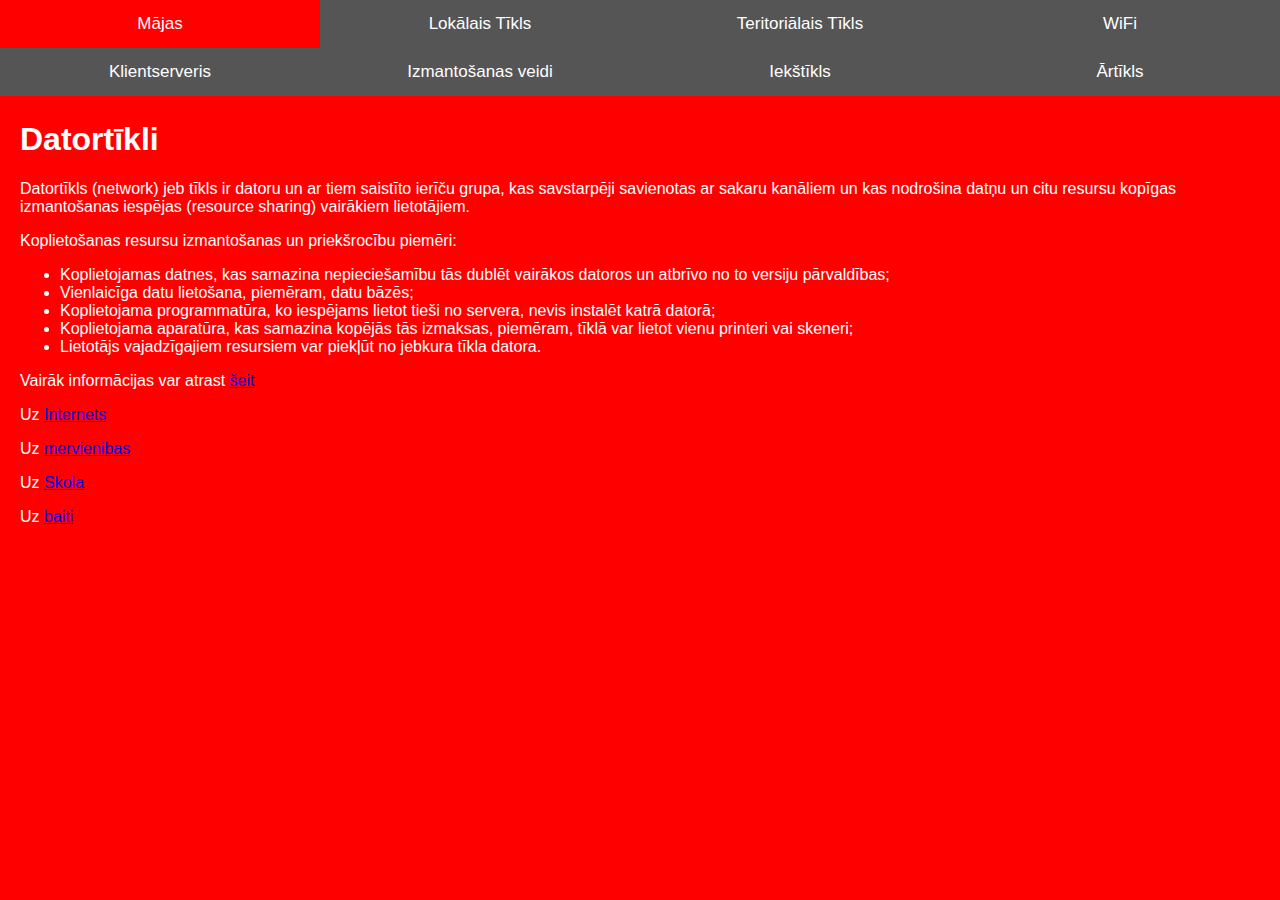
<file: index.html>
<!DOCTYPE html>
<!--
Click nbfs://nbhost/SystemFileSystem/Templates/Licenses/license-default.txt to change this license
Click nbfs://nbhost/SystemFileSystem/Templates/Other/html.html to edit this template
-->
<html>
    <head>
        <title>Datortīkli</title>
        <meta charset="UTF-8">
        <meta name="viewport" content="width=device-width, initial-scale=1.0">
        <style>
            * {box-sizing: border-box}

/* Set height of body and the document to 100% */
body, html {
  height: 100%;
  margin: 0;
  font-family: Arial;
}

/* Style tab links */
.tablink {
  background-color: #555;
  color: white;
  float: left;
  border: none;
  outline: none;
  cursor: pointer;
  padding: 14px 16px;
  font-size: 17px;
  width: 25%;
}

.tablink:hover {
  background-color: #777;
}

/* Style the tab content (and add height:100% for full page content) */
.tabcontent {
  color: white;
  display: none;
  padding: 100px 20px;
  height: 100%;
}

#Main {background-color: red;}
#LocalT {background-color: green;}
#TeritoryT {background-color: blue;}
#WiFi {background-color: orange;}
#KlientS{background-color: black}
#Uses{background-color: brown}
#In{background-color: cadetblue}
#Out{background-color: darkgray}
</style>
    </head>
    <body>
        <button class="tablink" onclick="openPage('Main', this, 'red')" id="defaultOpen">Mājas</button>
        <button class="tablink" onclick="openPage('LocalT', this, 'green')">Lokālais Tīkls</button>
        <button class="tablink" onclick="openPage('TeritoryT', this, 'blue')">Teritoriālais Tīkls</button>
        <button class="tablink" onclick="openPage('WiFi', this, 'orange')">WiFi</button>
        <button class="tablink" onclick="openPage('KlientS', this, 'black')">Klientserveris</button>
        <button class="tablink" onclick="openPage('Uses', this, 'brown')">Izmantošanas veidi</button>
        <button class="tablink" onclick="openPage('In', this, 'cadetblue')">Iekštīkls</button>
        <button class="tablink" onclick="openPage('Out', this, 'darkgray')">Ārtīkls</button>
        <div id="Main" class="tabcontent"><h1>Datortīkli</h1>
        <p>Datortīkls (network) jeb tīkls ir datoru un ar tiem saistīto ierīču grupa, kas savstarpēji savienotas ar sakaru kanāliem un kas nodrošina datņu un citu resursu kopīgas izmantošanas iespējas (resource sharing) vairākiem lietotājiem.</p>

        <p>Koplietošanas resursu izmantošanas un priekšrocību piemēri:</p>
<ul>
<li>Koplietojamas datnes, kas samazina nepieciešamību tās dublēt vairākos datoros un atbrīvo no to versiju pārvaldības;</li>
<li>Vienlaicīga datu lietošana, piemēram, datu bāzēs;</li>
<li>Koplietojama programmatūra, ko iespējams lietot tieši no servera, nevis instalēt katrā datorā;</li>
<li>Koplietojama aparatūra, kas samazina kopējās tās izmaksas, piemēram, tīklā var lietot vienu printeri vai skeneri;</li>
<li>Lietotājs vajadzīgajiem resursiem var piekļūt no jebkura tīkla datora.</li>
</ul>
<p>Vairāk informācijas var atrast <a href="https://profizgl.lu.lv/mod/book/view.php?id=22319&chapterid=6880" target="_blank">šeit</a></p>
<p>Uz <a href="internets.html">Internets</a></p>
<p>Uz <a href="mervienibas.html">mervienibas</a></p>
<p>Uz <a href="skola.html">Skola</a></p>
<p>Uz <a href="baiti.html">baiti</a></p>
</div>
<div id="LocalT" class="tabcontent"><h1>Lokālais tīkls (LAN)</h1>
<p>Lokālais tīkls (Local Area Network – LAN) ir datoru tīkls, kas izvietots nelielā teritorijā un atrodas lietotāja pārziņā. Lokālais tīkls sastāv no sakaru līnijām, kas savieno personālos datorus un citas elektroniskās koplietošanas iekārtas, piemēram, printerus un datu glabāšanas ierīces.</p>

<p>Lai savienotu lokālā tīkla datorus, visbiežāk izmanto vadus un centrmezglu (hub) vai komutatoru (switch), kas izpilda dažādu ierīču kopīga savienojuma punkta funkcijas.</p>
<img src="images/11_01.png">
<p>Kā lokālā tīkla piemēru var minēt skolas datortīklu.</p></div>
<div id="TeritoryT" class="tabcontent">
<h1>Teritoriālais tīkls (WAN)</h1>
<p>Teritoriālais tīkls (Wide Area Network – WAN) ir datoru tīkls, kas savieno attālus lietotājus, kuri var atrasties citās pilsētās vai valstīs un kuri parasti izmanto vispārējās lietošanas vai speciālus sakaru līdzekļus.</p>

<p>Teritoriālajā datortīklā parasti ietilpst daudzi lokālie tīkli vai to grupas. Kā šāda tīkla piemēru var minēt intertīklu jeb internetu (internet).</p>

<img src="images/12_01.png"></div>


<div id="WiFi" class="tabcontent"><h1>Bezvadu tīkls</h1>
<p>Bezvadu (wireless) tīkls ir jebkura veida datortīkls, kas nodrošina datu apmaiņu starp datoriem bez vadu palīdzības.</p>

<img src="images/13_01.png"></div>
<div id="KlientS" class="tabcontent">
<h1>Klientserveris</h1>
<p>Parasti uzņēmumos datoros tiek glabāta informācija, kurai nepieciešams piekļūt vairākiem darbiniekiem, tāpēc tajos mēdz izmantot klienta-servera modeļus.</p>

<p>Serveris (server) ir programma, kas var atrasties vienā vai vairākos datoros un kas sniedz pakalpojumus jeb servisus datortīklā</p>

<p>Klients (client) ir lietotne vai dators, kas šos servisus izmanto. Klienta datoru mēdz saukt arī par darbstaciju (worksation).</p>

<img src="images/14_01.png">

<p>Serveris var nodrošināt klientiem dažādus koplietošanas pakalpojumus (servisus), piemēram:</p>

<p>Pieeju koplietošanas datnēm (datņu serveris);</p>
<p>Izdruku veikšanu uz tīkla printera (drukas serveris);</p>
<p>sakaru servisus, piemēram, e-pasta (e-pasta serveris), un piekļuvi internetam (komunikāciju serveris).</p>
<p>Servera funkcijas var pildīt arī kāda no darbstacijām, piemēram, drukas servera.</p>

<p>Servera un klienta datori var atrasties vienā telpā vai arī ļoti tālu viens no otra, piemēram, globālā tīmekļa serveris un interneta lietotāja dators (klients).</p>
</div>
<div id="Uses" class="tabcontent"><h1>Internets un tā galvenie izmantošanas veidi</h1>
<p>Tīkls Internet jeb internets (Internet) ir pasaules lielākais datortīkls, kas sastāv no miljoniem privāto, valsts, akadēmisko un uzņēmumu tīkliem. Atsevišķu tīklu mijiedarbība tiek īstenota, izmantojot protokolu TCP/IP.</p>

<p>Internets piedāvā plašu informācijas resursu un pakalpojumu (servisu) klāstu, no kuriem populārākie ir:</p>

<p>Globālais tīmeklis (World Wide Web – WWW), kas ir savstarpēji saistītu hiperteksta dokumentu sistēma, kurai var piekļūt caur internetu. Ar pārlūkprogrammu, izmantojot hipersaites tīmekļa lappusēs, var skatīt tekstu, attēlus un video;</p>
<p>Elektroniskais pasts (Electronic Mail – e-mail), kas ir elektronisku ziņojumu pārsūtīšanas metode datoru tīklos. Ziņojumi var saturēt ne tikai tekstu, bet arī pievienotas dažāda tipa datnes, piemēram, dokumentus vai attēlus.</p></div>
<div id="In" class="tabcontent"><h1>Iekštīkls un ārtīkls</h1>
<p><b>Iekštīkls</b></p>

<p>Iekštīkls (intranet) ir privāts datortīkls, kurā izmanto publiskā interneta un globālā tīmekļa datu pārraides standartus (TCP/IP protokolu) un kurš pieder vienam uzņēmumam vai organizācijai.</p>

<p>No nesankcionētas piekļuves iekštīklu var aizsargāt ar ugunsmūri.</p>

<img src="images/16_01.png"></div>
<div id="Out" class="tabcontent">
<p><b>Ārtīkls</b></p>

<p>Ārtīkls (extranet) ir tāds iekštīkls, kurā ir realizēta ierobežota autorizēta piekļuve arī citiem lietotājiem. Ārējais lietotājs var izmantot ārtīklu tikai tad, ja viņam ir spēkā esošs lietotājvārds un parole. Lietotāja identitāte nosaka, kādiem ārtīkla resursiem viņam ir atļauta piekļuve. Ārtīkli kļūst arvien populārāki informācijas apmaiņā starp darījumu partneriem, piemēram, klientiem un piegādātājiem.</p>
<img src="images/16_02.png">
</div>
<script>
  function openPage(pageName,elmnt,color) {
  var i, tabcontent, tablinks;
  tabcontent = document.getElementsByClassName("tabcontent");
  for (i = 0; i < tabcontent.length; i++) {
    tabcontent[i].style.display = "none";
  }
  tablinks = document.getElementsByClassName("tablink");
  for (i = 0; i < tablinks.length; i++) {
    tablinks[i].style.backgroundColor = "";
  }
  document.getElementById(pageName).style.display = "block";
  elmnt.style.backgroundColor = color;
}

// Get the element with id="defaultOpen" and click on it
document.getElementById("defaultOpen").click();
</script>    
    </body>
</html>
</file>
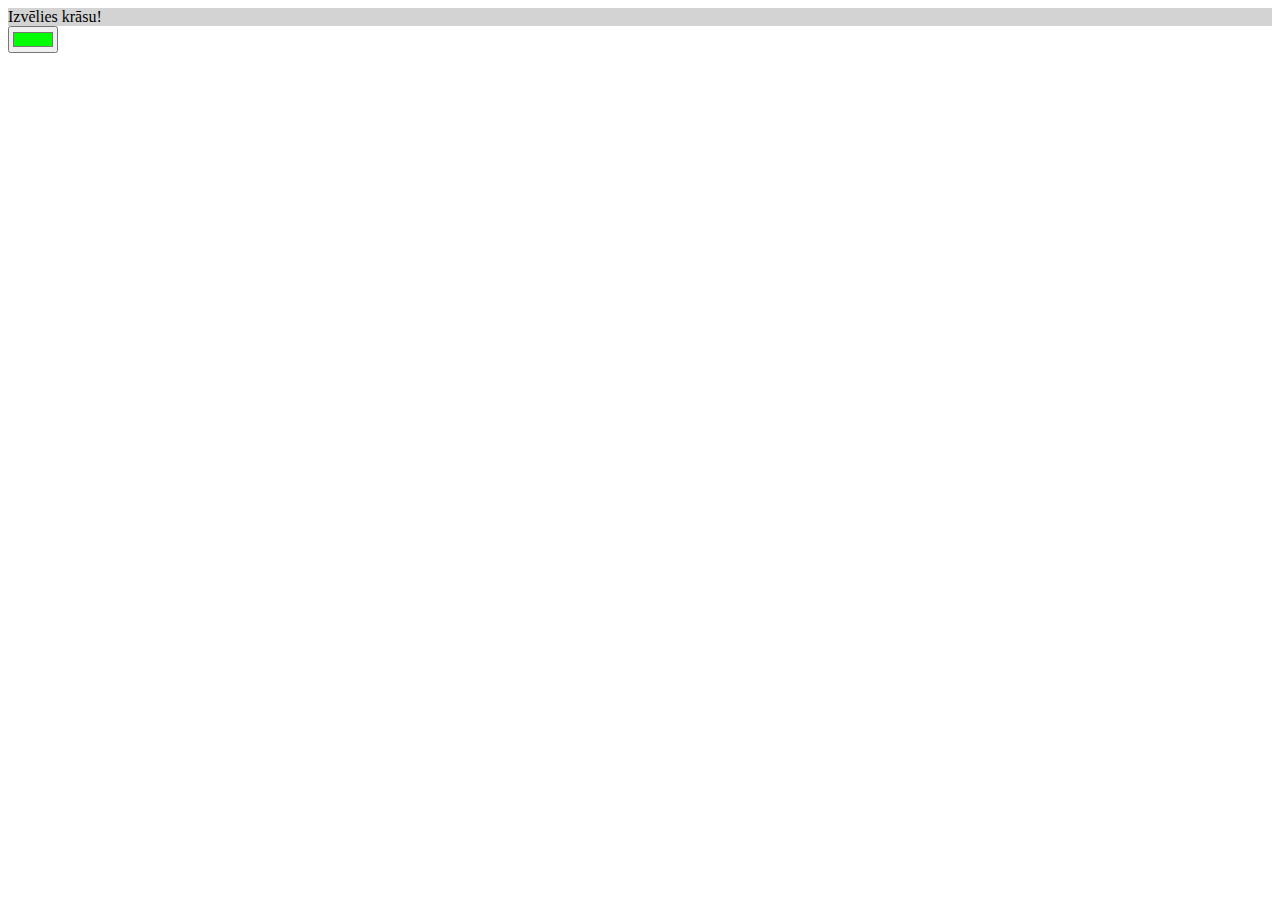
<file: citaLapa.html>
<!DOCTYPE html>
<html>
<head>
    <meta charset="UTF-8">
    <title>Formas</title>
    <script>
    function krasot(){
        var kr=document.getElementById("krasa").value;
        document.getElementById("fons").style="background-color:"+kr;
        document.getElementById("fons").innerHTML="Krāsa nomaimīta";
    }
    </script>
</head>
<body>
<form>
  <div id="fons" style="background-color:lightgrey">Izvēlies krāsu!</div>
  <input type="color" id="krasa" value="#00ff00" oninput="krasot();">
</form>
</body>
</html>
</file>
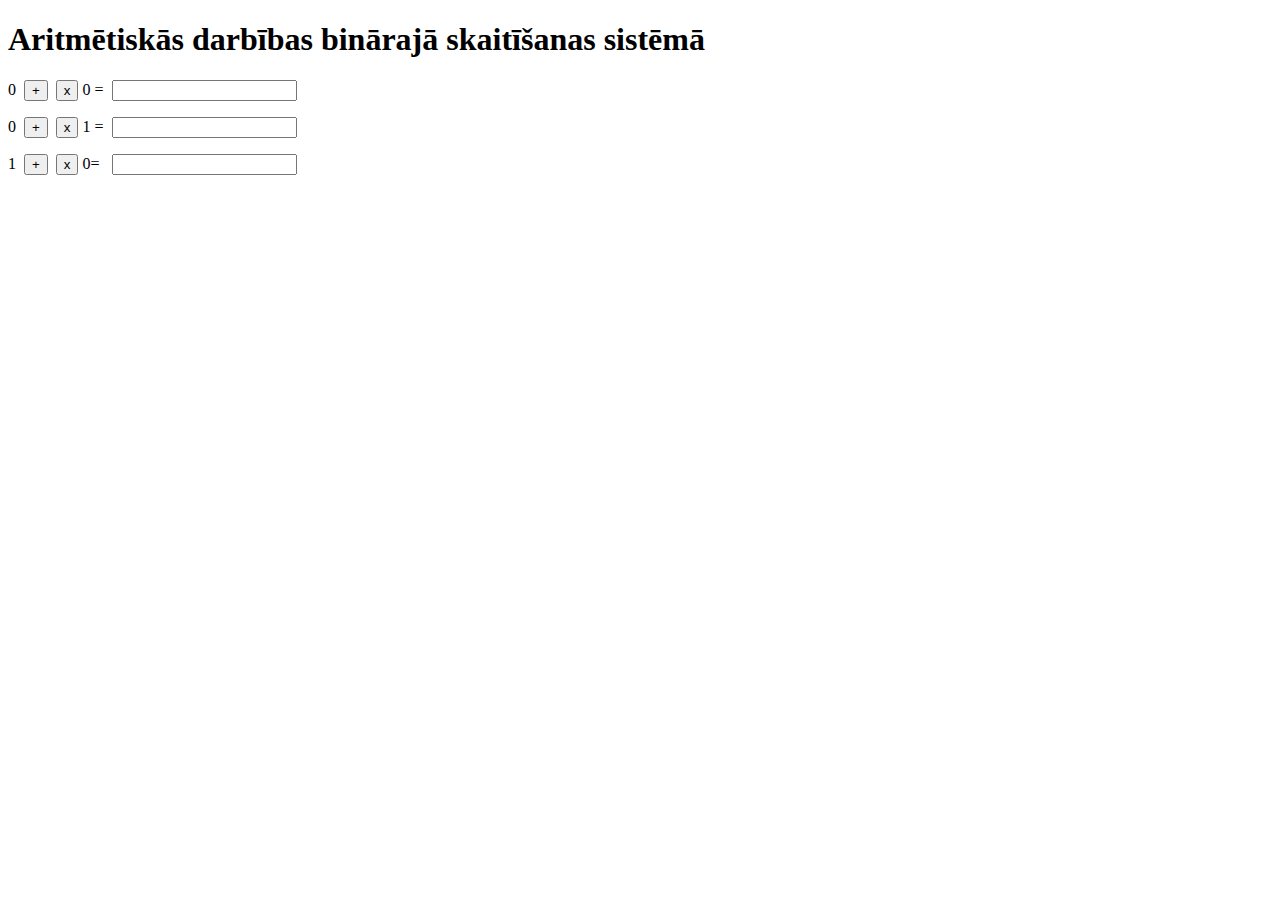
<file: darbibas.html>
<!DOCTYPE html>
<html><head>
<meta charset="utf-8" >
<title>Aritmētiskās darbības binārajā skaitīšanas sistēmā</title>
<style>
 
</style>
</head><body>
<h1>Aritmētiskās darbības binārajā skaitīšanas sistēmā</h1>
<form method="post" name="darbibas">
<p>0&nbsp;
<input onclick="rez00.value=0" name="plus00" value="+" type="button">&nbsp;
<input onclick="rez00.value=0" name="reiz00" value="x" type="button"> 0 =&nbsp;
<input name="rez00">
</p>
<p>0&nbsp;
<input onclick="rez01.value=1" name="plus01" value="+" type="button">&nbsp;
<input onclick="rez01.value=0" name="reiz01" value="x" type="button"> 1 =&nbsp;
<input name="rez01">
</p>
<p>1&nbsp;
<input onclick="rez10.value=1" name="plus10" value="+" type="button">&nbsp;
<input onclick="rez10.value=0" name="reiz10" value="x" type="button"> 0=&nbsp;
&nbsp;<input name="rez10">
</p>
</form>
</body></html>
</file>
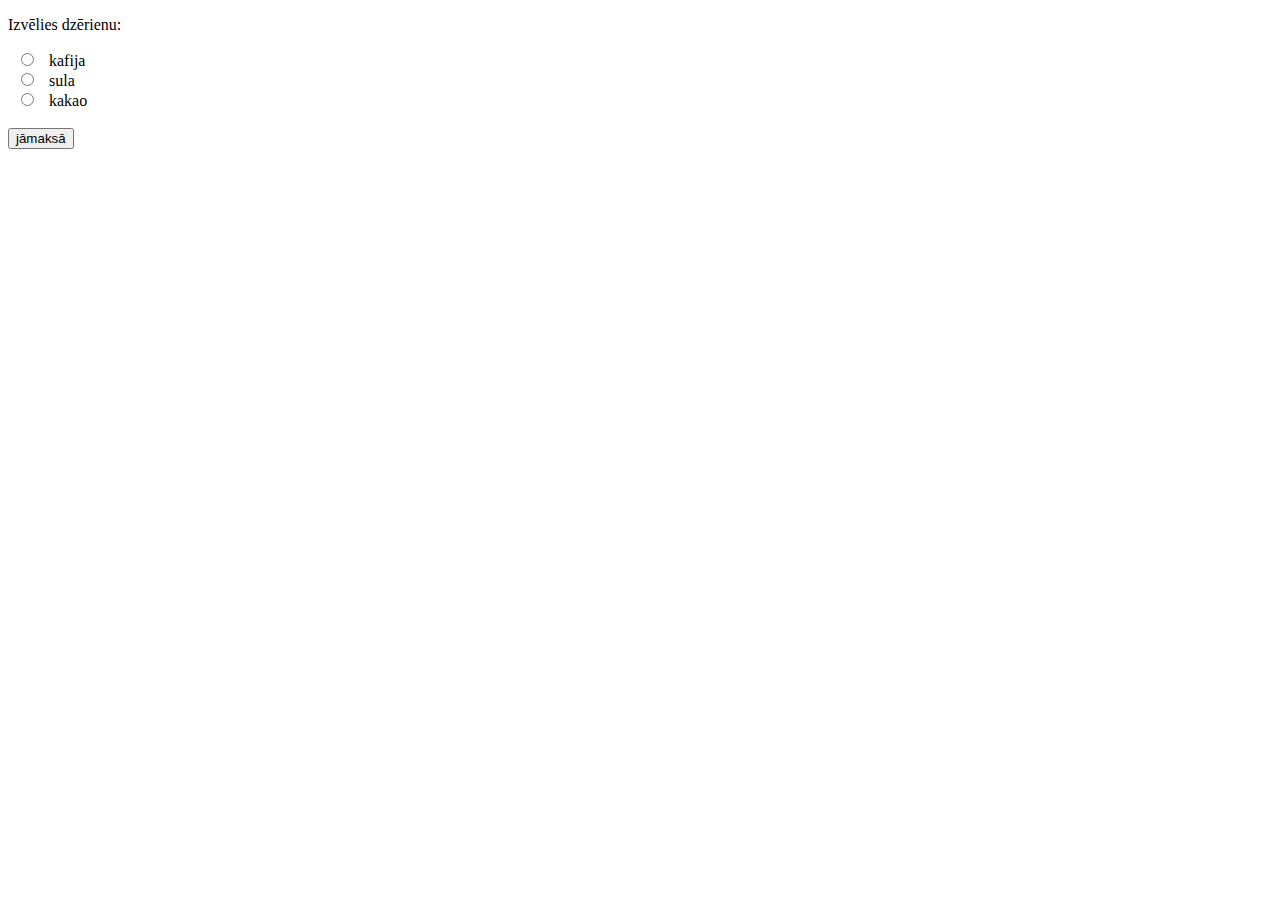
<file: dzer.html>
<!DOCTYPE html>
<html>
<head>
    <meta charset="UTF-8">
</head>
<body>
<script>
function maksa(){
	let dz = document.getElementsByName('drink');
    for(i = 0; i < dz.length; i++) {
       if(dz[i].checked)
      	document.getElementById("poga").value=dz[i].value;
	}
 }   
</script>
<p>Izvēlies dzērienu:</p>
<form>
  <input type="radio" id="kafija" name="drink" value="3.60">
  <label for="kafija">kafija</label><br>
  <input type="radio" id="sula" name="drink" value="2.50">
  <label for="sula">sula</label><br>
  <input type="radio" id="kakao" name="drink" value="3.20">
  <label for="kakao">kakao</label><br><br>
  <input type="button" id="poga" value="jāmaksā" onclick="maksa()">
</form> 
</body>
</html>
</file>
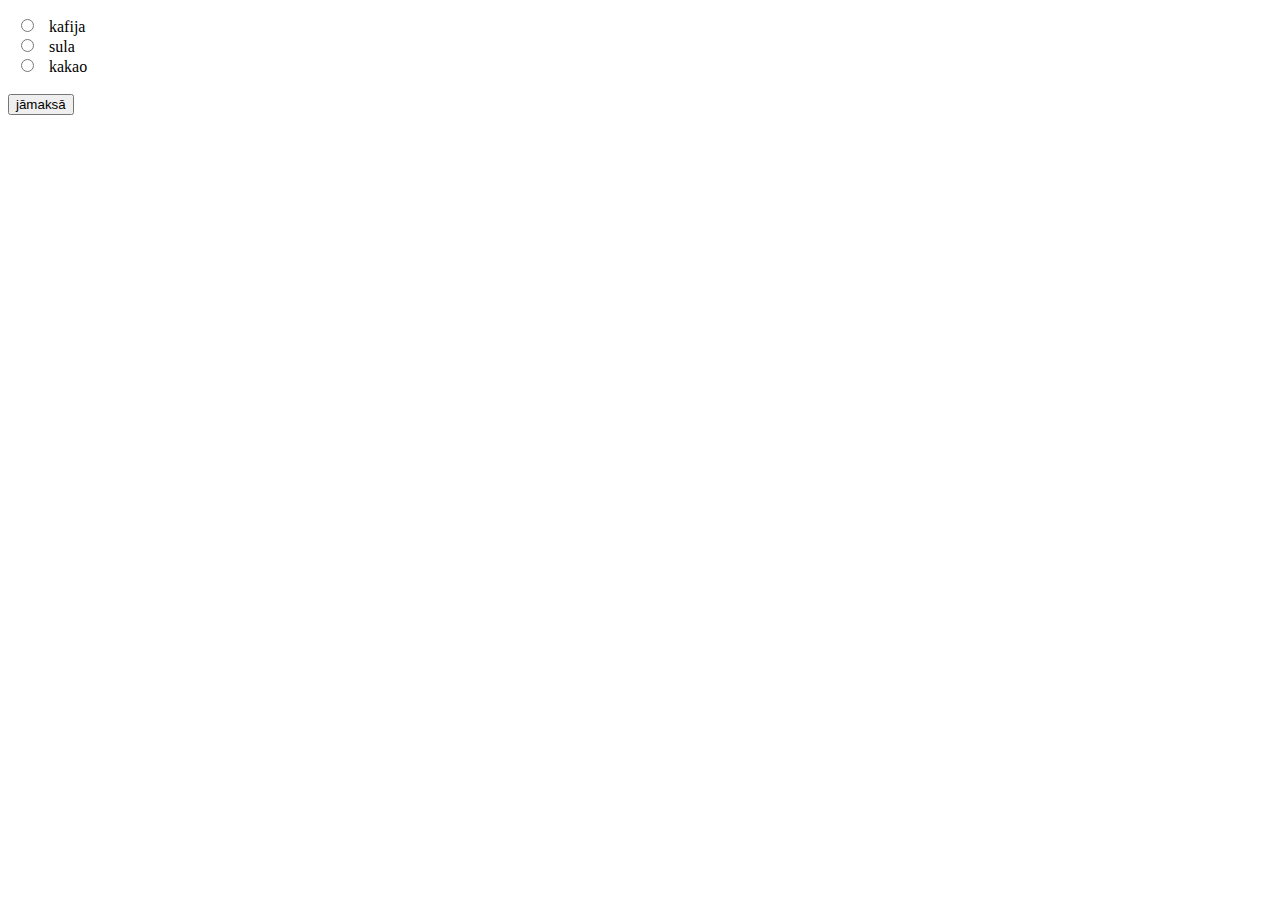
<file: dzerdaudz.html>
<!DOCTYPE html>
<html>
<body>
<script>
function maksa(){
	let dz = document.getElementsByTagName('input');
    let sum=0;
    for(i = 0; i < dz.length-1; i++) {
       if(dz[i].checked) sum+=Number(dz[i].value);
    }
    document.getElementById("maksa").innerHTML="Jāmaksā "+sum;
 }   
</script>
<p id="maksa"></p>
<form>
  <input type="radio" value="3.60">
  <label for="kafija">kafija</label><br>
  <input type="radio" value="2.50">
  <label for="sula">sula</label><br>
  <input type="radio" value="3.20">
  <label for="kakao">kakao</label><br><br>
  <input type="button" id="poga" value="jāmaksā" onclick="maksa()">
</form> 
</body>
</html>
</file>
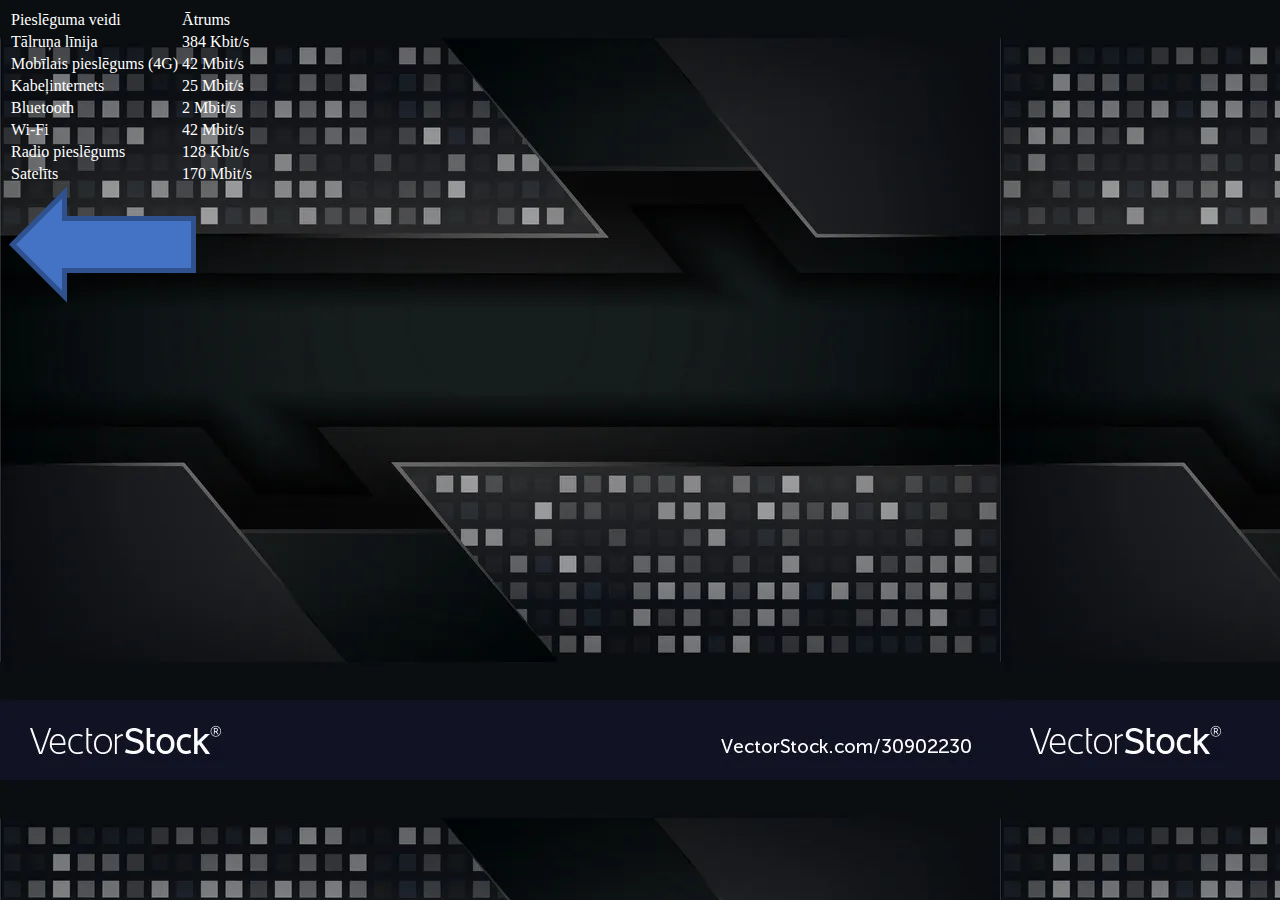
<file: internets.html>
<!DOCTYPE html>
<!--
Click nbfs://nbhost/SystemFileSystem/Templates/Licenses/license-default.txt to change this license
Click nbfs://nbhost/SystemFileSystem/Templates/ClientSide/html.html to edit this template
-->
<html>
    <head>
        <title>TODO supply a title</title>
        <link rel="stylesheet" href="css/mansStils.css">
        <meta charset="UTF-8">
        <meta name="viewport" content="width=device-width, initial-scale=1.0">
    </head>
    <body>
        <table>
            <tr>
                <td>Pieslēguma veidi</td><td>Ātrums</td>
            </tr>
            <tr>
                <td>Tālruņa līnija</td><td>384 Kbit/s</td>
            </tr>
            <tr>
                <td>Mobīlais pieslēgums (4G)</td><td>42 Mbit/s</td>
            </tr>
            <tr>
                <td>Kabeļinternets</td><td>25 Mbit/s</td>
            </tr>
            <tr>
                <td>Bluetooth</td><td>2 Mbit/s</td>
            </tr>
            <tr>
                <td>Wi-Fi</td><td>42 Mbit/s</td>
            </tr>
            <tr>
                <td>Radio pieslēgums</td><td>128 Kbit/s</td>
            </tr>
            <tr>
                <td>Satelīts</td><td>170 Mbit/s</td>
            </tr>            
            
        </table>
        <a href="https://clypeum26.github.io/TestWeb/"><img src="images/Picture1.png"></a>
    </body>
</html>
</file>
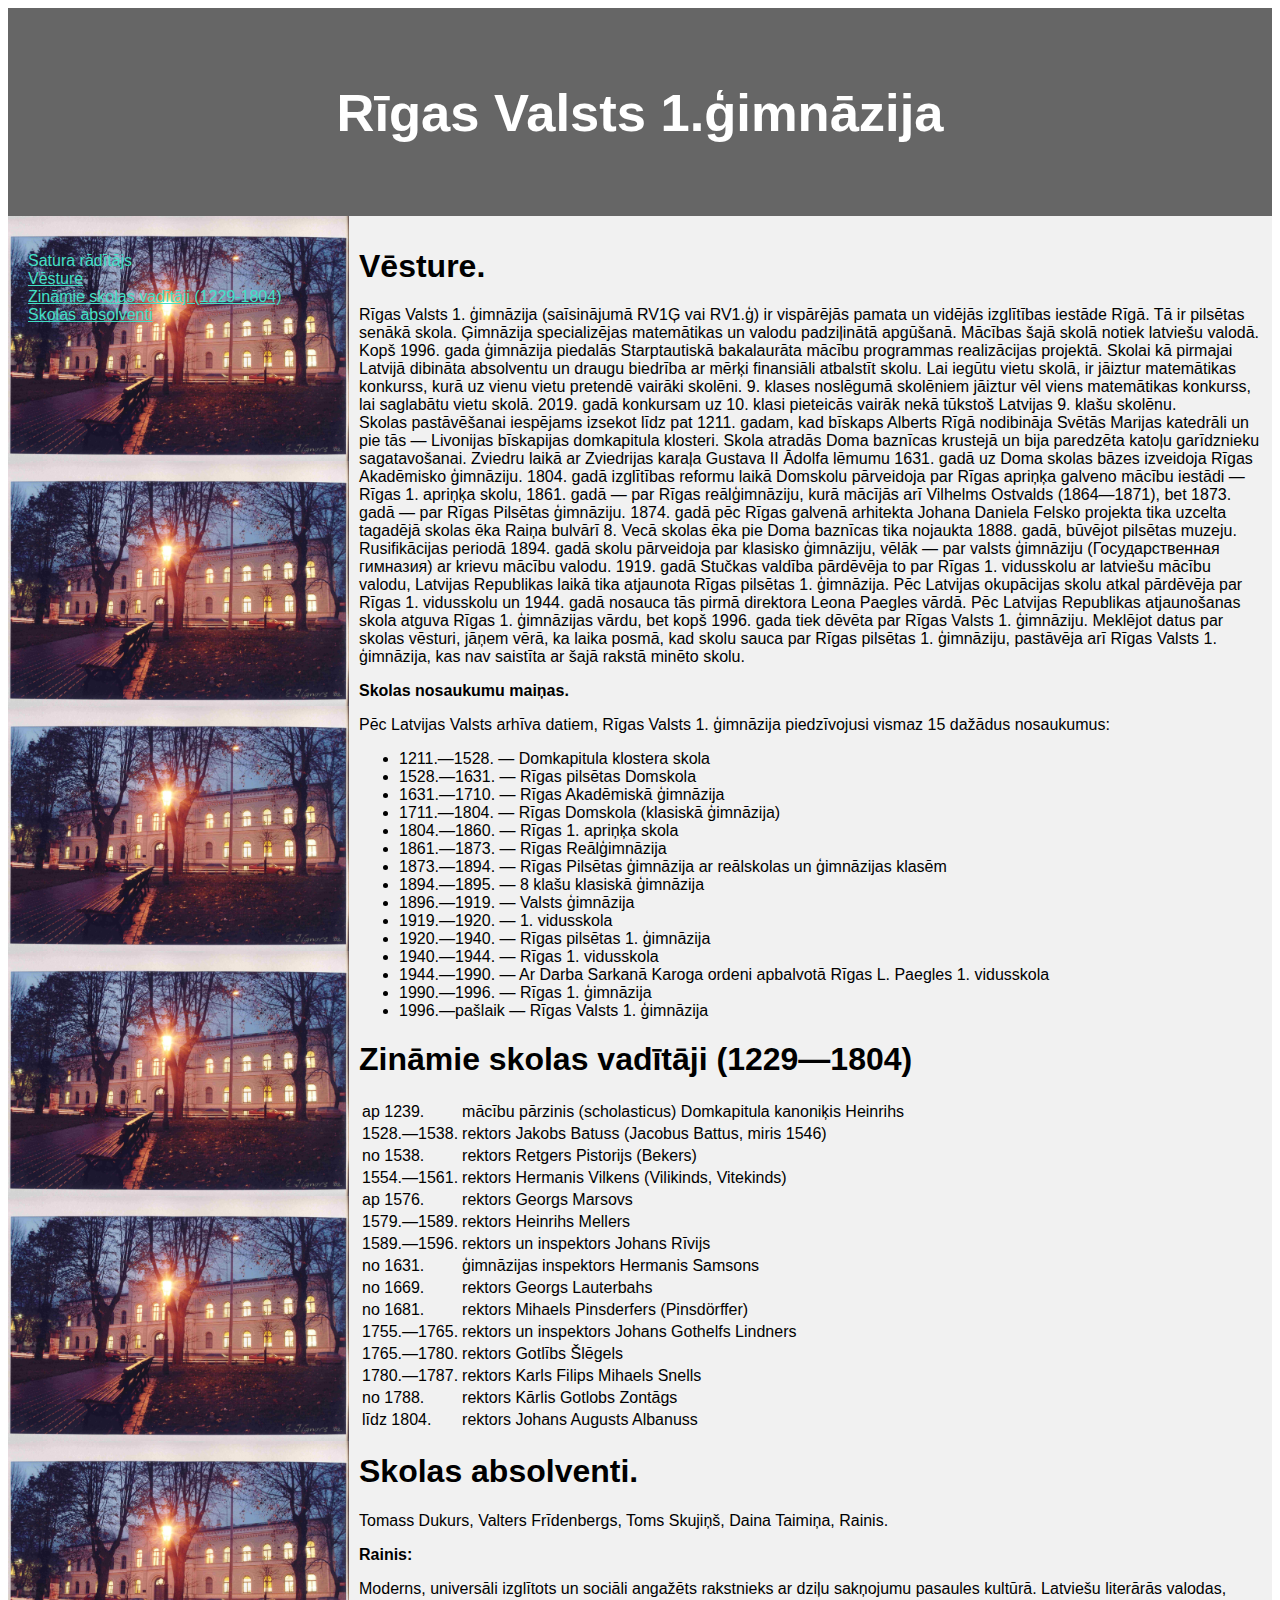
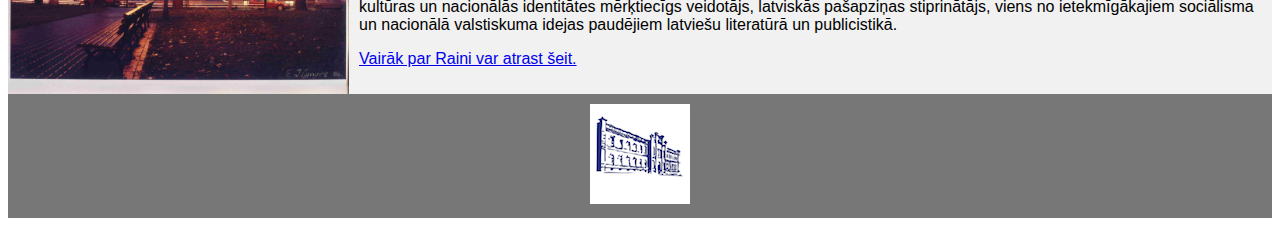
<file: skola.html>
<!DOCTYPE html>
<!--
Click nbfs://nbhost/SystemFileSystem/Templates/Licenses/license-default.txt to change this license
Click nbfs://nbhost/SystemFileSystem/Templates/ClientSide/html.html to edit this template
-->
<html lang="en">
<head>
<title>CSS Template</title>
<meta charset="utf-8">
<meta name="viewport" content="width=device-width, initial-scale=1">
<style>
* {
  box-sizing: border-box;
}

body {
  font-family: Arial, Helvetica, sans-serif;
}

/* Style the header */
header {
  background-color: #666;
  padding: 30px;
  text-align: center;
  font-size: 35px;
  color: white;
}

/* Container for flexboxes */
section {
  display: -webkit-flex;
  display: flex;
}

/* Style the navigation menu */
nav {
  -webkit-flex: 1;
  -ms-flex: 1;
  flex: 1;
  background: url(images/skola.jpg);
  padding: 20px;
  background-repeat: repeat;
  background-size: contain;
}

/* Style the list inside the menu */
nav ul {
  list-style-type: none;
  padding: 0;
}

nav li, nav a{
    color: #43e0c6;
}

/* Style the content */
article {
  -webkit-flex: 3;
  -ms-flex: 3;
  flex: 3;
  background-color: #f1f1f1;
  padding: 10px;
}

/* Style the footer */
footer {
  background-color: #777;
  padding: 10px;
  text-align: center;
  color: white;
}

/* Responsive layout - makes the menu and the content (inside the section) sit on top of each other instead of next to each other */
@media (max-width: 600px) {
  section {
    -webkit-flex-direction: column;
    flex-direction: column;
  }
}
</style>
</head>
<body>

<header>
  <h2>Rīgas Valsts 1.ģimnāzija</h2>
</header>

<section>
  <nav>
    <ul>
      <li>Satura rādītājs</li>
      <li><a href="#Vēsture">Vēsture</a></li>
      <li><a href="#vadītāji">Zināmie skolas vadītāji (1229-1804)</a></li>
      <li><a href="#absolventi">Skolas absolventi</a></li>
    </ul>
  </nav>
  
  <article>
<h1 id="Vēsture">Vēsture.</h1> 
Rīgas Valsts 1. ģimnāzija (saīsinājumā RV1Ģ vai RV1.ģ) ir vispārējās pamata un vidējās izglītības iestāde Rīgā. Tā ir pilsētas senākā skola. Ģimnāzija specializējas matemātikas un valodu padziļinātā apgūšanā. Mācības šajā skolā notiek latviešu valodā. Kopš 1996. gada ģimnāzija piedalās Starptautiskā bakalaurāta mācību programmas realizācijas projektā. Skolai kā pirmajai Latvijā dibināta absolventu un draugu biedrība ar mērķi finansiāli atbalstīt skolu. Lai iegūtu vietu skolā, ir jāiztur matemātikas konkurss, kurā uz vienu vietu pretendē vairāki skolēni. 9. klases noslēgumā skolēniem jāiztur vēl viens matemātikas konkurss, lai saglabātu vietu skolā. 2019. gadā konkursam uz 10. klasi pieteicās vairāk nekā tūkstoš Latvijas 9. klašu skolēnu.<br>
Skolas pastāvēšanai iespējams izsekot līdz pat 1211. gadam, kad bīskaps Alberts Rīgā nodibināja Svētās Marijas katedrāli un pie tās — Livonijas bīskapijas domkapitula klosteri. Skola atradās Doma baznīcas krustejā un bija paredzēta katoļu garīdznieku sagatavošanai. Zviedru laikā ar Zviedrijas karaļa Gustava II Ādolfa lēmumu 1631. gadā uz Doma skolas bāzes izveidoja Rīgas Akadēmisko ģimnāziju. 1804. gadā izglītības reformu laikā Domskolu pārveidoja par Rīgas apriņķa galveno mācību iestādi — Rīgas 1. apriņķa skolu, 1861. gadā — par Rīgas reālģimnāziju, kurā mācījās arī Vilhelms Ostvalds (1864—1871), bet 1873. gadā — par Rīgas Pilsētas ģimnāziju. 1874. gadā pēc Rīgas galvenā arhitekta Johana Daniela Felsko projekta tika uzcelta tagadējā skolas ēka Raiņa bulvārī 8. Vecā skolas ēka pie Doma baznīcas tika nojaukta 1888. gadā, būvējot pilsētas muzeju. Rusifikācijas periodā 1894. gadā skolu pārveidoja par klasisko ģimnāziju, vēlāk — par valsts ģimnāziju (Государственная гимназия) ar krievu mācību valodu. 1919. gadā Stučkas valdība pārdēvēja to par Rīgas 1. vidusskolu ar latviešu mācību valodu, Latvijas Republikas laikā tika atjaunota Rīgas pilsētas 1. ģimnāzija. Pēc Latvijas okupācijas skolu atkal pārdēvēja par Rīgas 1. vidusskolu un 1944. gadā nosauca tās pirmā direktora Leona Paegles vārdā. Pēc Latvijas Republikas atjaunošanas skola atguva Rīgas 1. ģimnāzijas vārdu, bet kopš 1996. gada tiek dēvēta par Rīgas Valsts 1. ģimnāziju. Meklējot datus par skolas vēsturi, jāņem vērā, ka laika posmā, kad skolu sauca par Rīgas pilsētas 1. ģimnāziju, pastāvēja arī Rīgas Valsts 1. ģimnāzija, kas nav saistīta ar šajā rakstā minēto skolu.
<p><b>Skolas nosaukumu maiņas.</b></p>
Pēc Latvijas Valsts arhīva datiem, Rīgas Valsts 1. ģimnāzija piedzīvojusi vismaz 15 dažādus nosaukumus:
<ul>
<li>1211.—1528. — Domkapitula klostera skola</li>
<li>1528.—1631. — Rīgas pilsētas Domskola</li>
<li>1631.—1710. — Rīgas Akadēmiskā ģimnāzija</li>
<li>1711.—1804. — Rīgas Domskola (klasiskā ģimnāzija)</li>
<li>1804.—1860. — Rīgas 1. apriņķa skola</li>
<li>1861.—1873. — Rīgas Reālģimnāzija</li>
<li>1873.—1894. — Rīgas Pilsētas ģimnāzija ar reālskolas un ģimnāzijas klasēm</li>
<li>1894.—1895. — 8 klašu klasiskā ģimnāzija</li>
<li>1896.—1919. — Valsts ģimnāzija</li>
<li>1919.—1920. — 1. vidusskola</li>
<li>1920.—1940. — Rīgas pilsētas 1. ģimnāzija</li>
<li>1940.—1944. — Rīgas 1. vidusskola</li>
<li>1944.—1990. — Ar Darba Sarkanā Karoga ordeni apbalvotā Rīgas L. Paegles 1. vidusskola</li>
<li>1990.—1996. — Rīgas 1. ģimnāzija</li>
<li>1996.—pašlaik — Rīgas Valsts 1. ģimnāzija</li>
</ul>
<h1 id="vadītāji">Zināmie skolas vadītāji (1229—1804)</h1>
<table>
<tr><td>ap 1239.</td><td>mācību pārzinis (scholasticus) Domkapitula kanoniķis Heinrihs</td></tr>
<tr><td>1528.—1538.</td><td>rektors Jakobs Batuss (Jacobus Battus, miris 1546)</td></tr>
<tr><td>no 1538.</td><td>rektors Retgers Pistorijs (Bekers)</td></tr>
<tr><td>1554.—1561.</td><td>rektors Hermanis Vilkens (Vilikinds, Vitekinds)</td></tr>
<tr><td>ap 1576.</td><td>rektors Georgs Marsovs</td></tr>
<tr><td>1579.—1589.</td><td>rektors Heinrihs Mellers</td></tr>
<tr><td>1589.—1596.</td><td>rektors un inspektors Johans Rīvijs</td></tr>
<tr><td>no 1631.</td><td>ģimnāzijas inspektors Hermanis Samsons</td></tr>
<tr><td>no 1669.</td><td>rektors Georgs Lauterbahs</td></tr>
<tr><td>no 1681.</td><td>rektors Mihaels Pinsderfers (Pinsdörffer)</td></tr>
<tr><td>1755.—1765.</td><td>rektors un inspektors Johans Gothelfs Lindners</td></tr>
<tr><td>1765.—1780.</td><td>rektors Gotlībs Šlēgels</td></tr>
<tr><td>1780.—1787.</td><td>rektors Karls Filips Mihaels Snells</td></tr>
<tr><td>no 1788.</td><td>rektors Kārlis Gotlobs Zontāgs</td></tr>
<tr><td>līdz 1804.</td><td>rektors Johans Augusts Albanuss</td></tr>
</table>
<h1 id="absolventi">Skolas absolventi.</h1>
Tomass Dukurs, Valters Frīdenbergs, Toms Skujiņš, Daina Taimiņa, Rainis.
<p><b>Rainis:</b></p>
Moderns, universāli izglītots un sociāli angažēts rakstnieks ar dziļu sakņojumu pasaules kultūrā. Latviešu literārās valodas, kultūras un nacionālās identitātes mērķtiecīgs veidotājs, latviskās pašapziņas stiprinātājs, viens no ietekmīgākajiem sociālisma un nacionālā valstiskuma idejas paudējiem latviešu literatūrā un publicistikā.
<p><a href="https://enciklopedija.lv/skirklis/55869" target="_blank">Vairāk par Raini var atrast šeit.</a></p>
  </article>
</section>

<footer>
    <a href="http://r1g.edu.lv/v/index/1" target="_blank"><img src="images/logo_sm3_1.png"></a>
</footer>

</body>
</html>
</file>
<file: css/mansStils.css>
/*
Click nbfs://nbhost/SystemFileSystem/Templates/Licenses/license-default.txt to change this license
Click nbfs://nbhost/SystemFileSystem/Templates/ClientSide/css.css to edit this template
*/
/* 
    Created on : Jan 27, 2023, 12:54:59 PM
    Author     : kkalds
*/
body {
    background-image: url("../images/30.webp");
    color: #ffffff;
}
</file>
